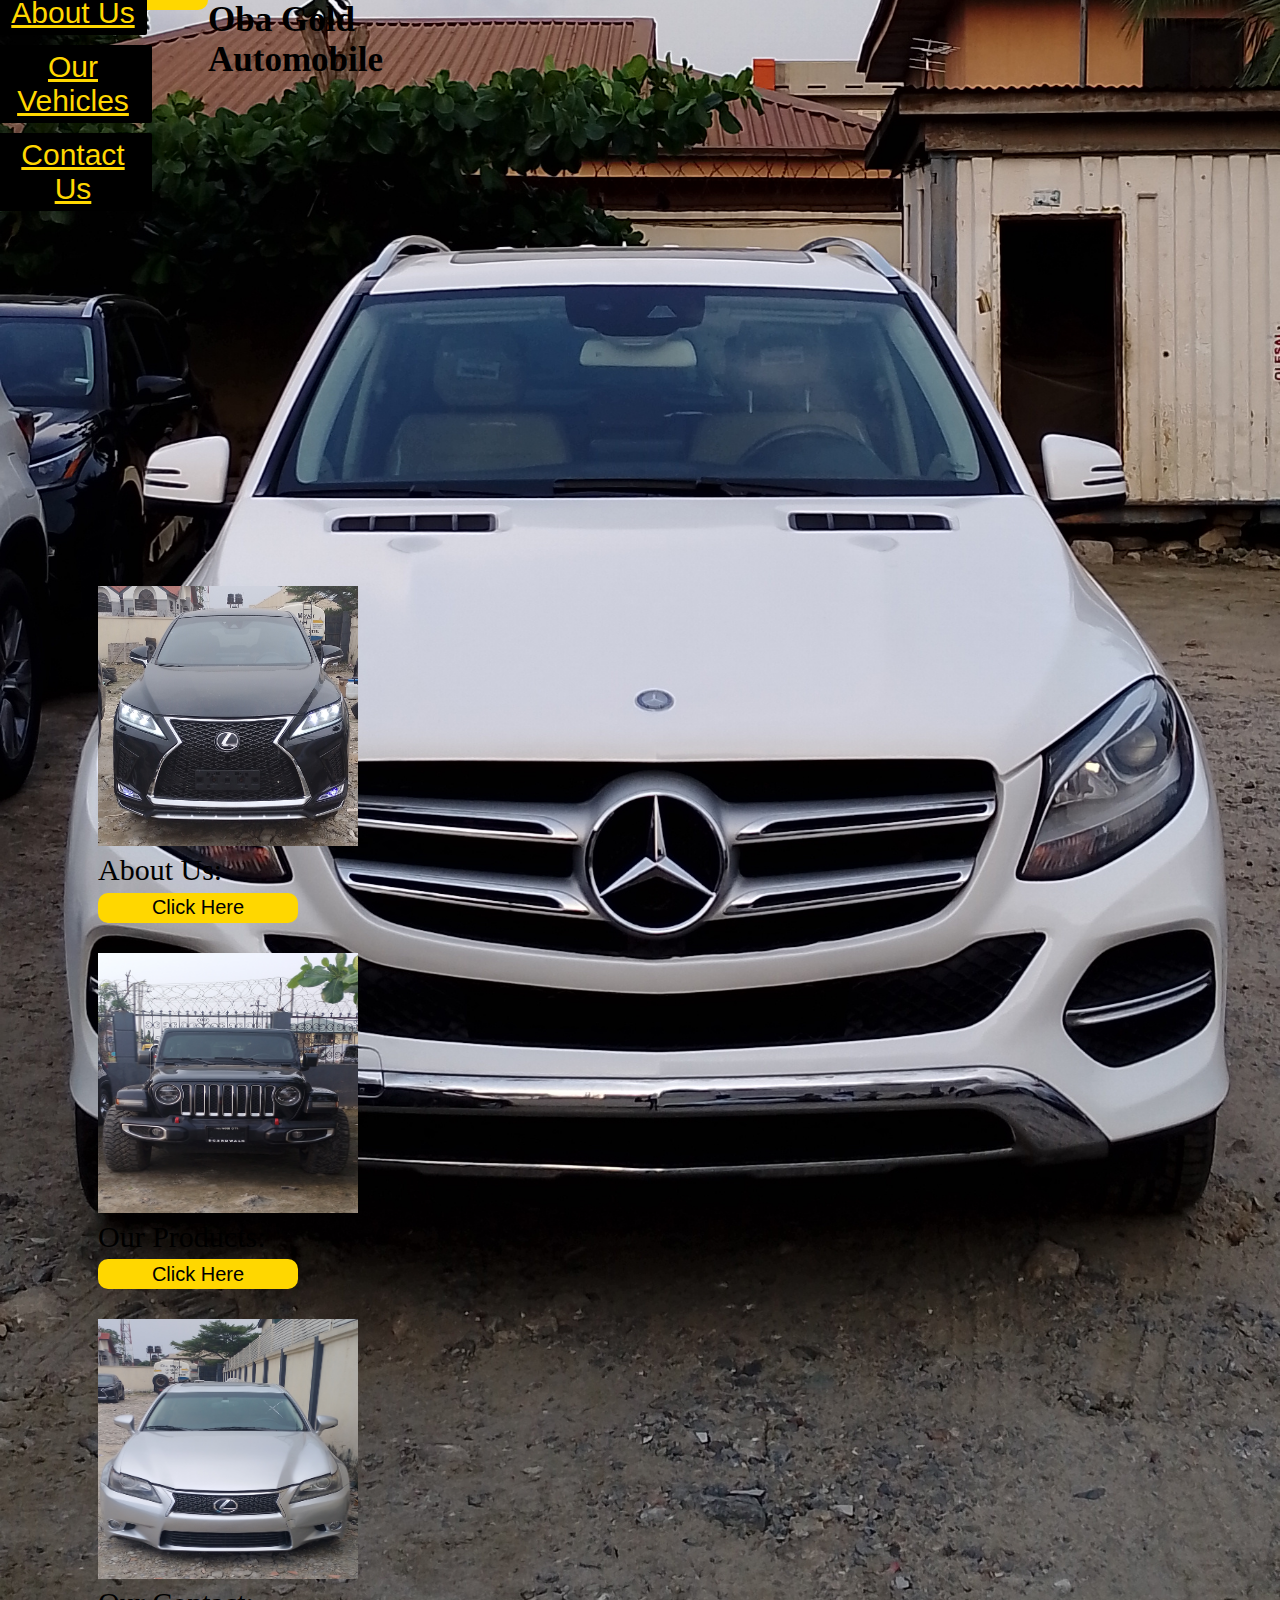
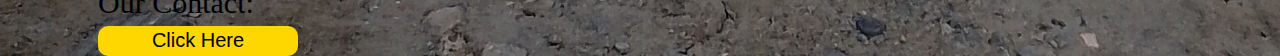
<file: index.html>
<!DOCTYPE html>
<html lang="en">
<head>
    <meta charset="UTF-8">
    <meta http-equiv="X-UA-Compatible" content="IE=edge">
    <meta name="viewport" content="width=device-width, initial-scale=1.0">
    <title>linking html to css</title>
    <link rel="stylesheet" href="styles.css">
    
</head>
<body>
    <h2>Oba Gold <br>Automobile</h2>

    <div class="container">
        
        <nav>
            
            <ul>
                <button>
                    
                <li><a href="about.html">About Us</a> </li>
                <li><a href="cars.html">Our Vehicles</a></li>
                <li><a href="https://wa.link/sejfi9">Contact Us</a></li>
                </button>
            </ul>
            
        </nav>
    </div>
<p>
    <div class="price">
        <figure>
          <img src="./images/IMG_215132_6324.jpeg" alt="" width="260px" height="260px" />
          <figcaption>About Us: <br /><a href="about.html"><button>Click Here</button></a></figcaption>
        </figure><p>
            <figure>
                <img src="./images/IMG_120709_6324.jpeg" alt="" width="260px" height="260px" />
                <figcaption>Our Products: <br /><a href="cars.html"><button>Click Here</button></a> </figcaption>
              </figure>
        </p>
        
    </p>
    
    <figure>
        <img src="./images/IMG_200039_8324.jpeg" alt="" width="260px" height="260px" />
        <figcaption>Our Contact: <br /><a href="https://wa.link/sejfi9"><button>Click Here</button></a> </figcaption>
      </figure>
        
      </div>
      
      
       
      </div>
      

        
</p>
</body>
</html>
</file>
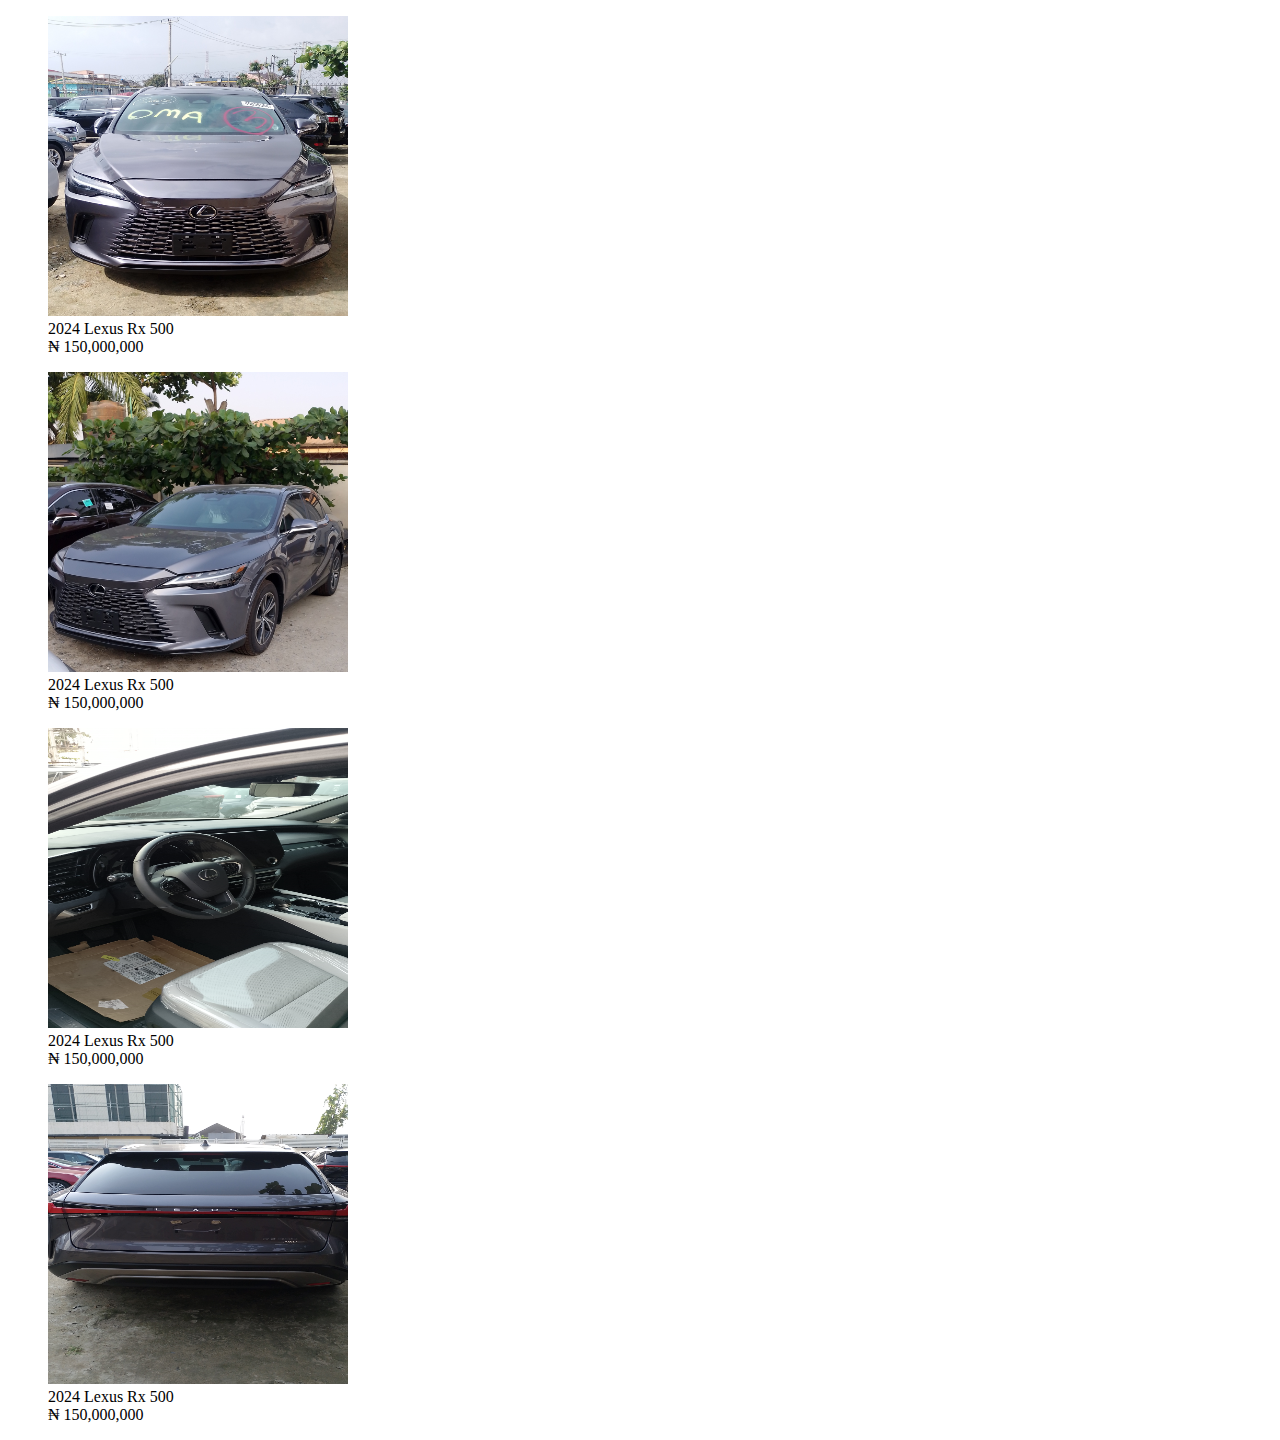
<file: 2024lexus.html>
<!DOCTYPE html>
<html lang="en">
<head>
    <meta charset="UTF-8">
    <meta name="viewport" content="width=device-width, initial-scale=1.0">
    <title>Document</title>
    <style>
        .price{
            align-items: center;
        
        }
        .h2{
          align-items: center;
          
        }
       

    </style>
</head>
<body>

<div class="price">
    <figure>
      <img src="./newcars/IMG_20241122_143432 (1).jpg" alt="" width="300px" height="300px" />
      <figcaption>2024 Lexus Rx 500 <br>&#8358 150,000,000 <br /> 
  </div>


  <div class="price">
    <figure>
      <img src="./newimages2/2024 Lexus Rx.jpg" alt="" width="300px"height="300px" />
      <figcaption> 2024 Lexus Rx 500 <br>&#8358 150,000,000<br /> 

  </div>


  <div class="price">
    <figure>
      <img src="./newimages2/IMG_20241210_165301.jpg" alt="" width="300px" height="300px" />
      <figcaption>2024 Lexus Rx 500 <br> &#8358 150,000,000 <br /> 

  </div>

  <div class="price">
    <figure>
      <img src="./newimages2/IMG_20241210_165324.jpg" alt="" width="300px" height="300px" />
      <figcaption>2024 Lexus Rx 500 <br> &#8358 150,000,000 <br /> 
  </div>

  </body>
  </html>
</file>
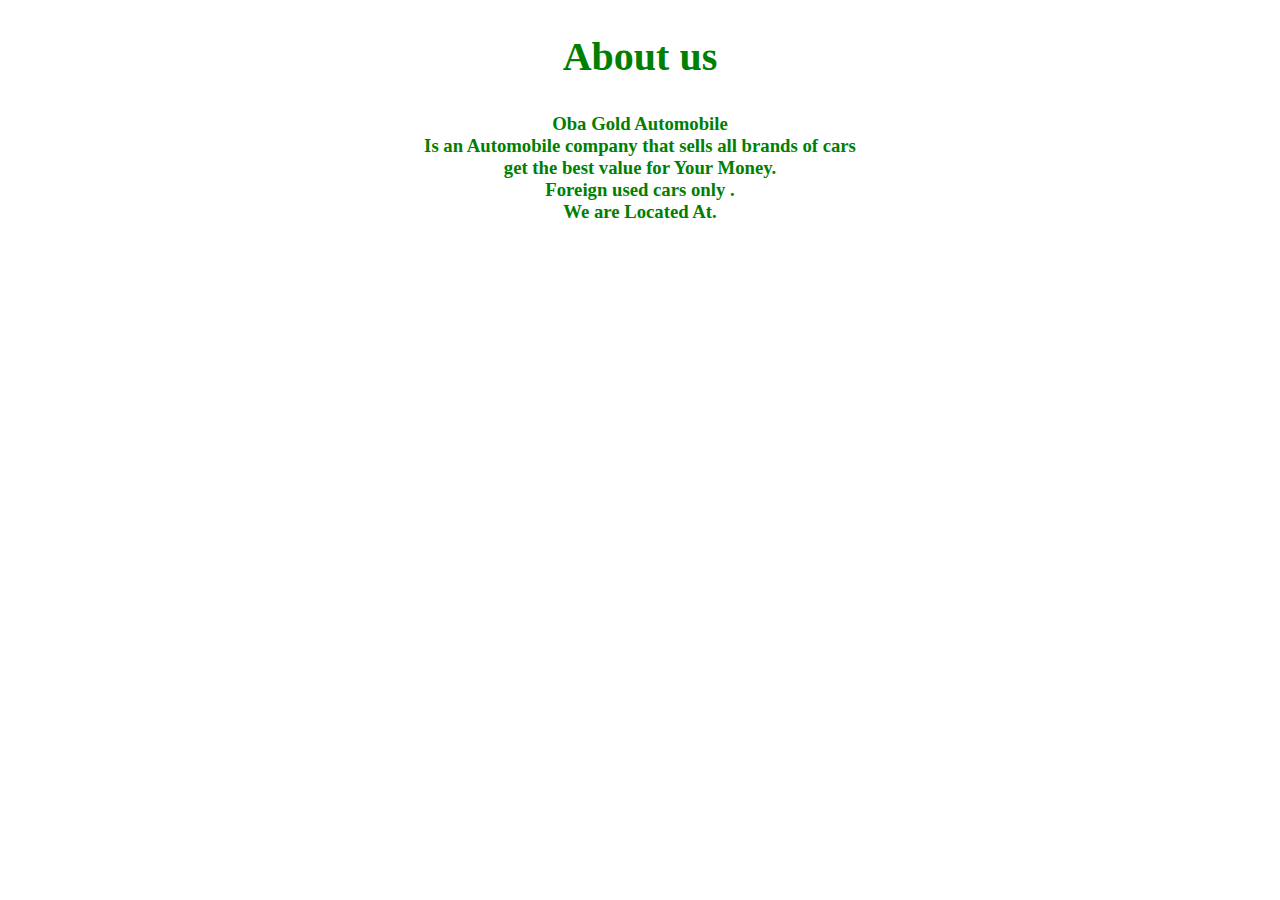
<file: about.html>
<!DOCTYPE html>
<html lang="en">
<head>
    <meta charset="UTF-8">
    <meta name="viewport" content="width=device-width, initial-scale=1.0">
    <title>Document</title>
    <style>
        .about 
{
	text-align: center;
    color: green;
    font-size: 40px;
}
#about 
{
	
}
h3{
    text-align: center;
    color: green;
    
}
    </style>
</head>
<body>
   
    
                            <h2 class="about ">About us</h2>
                            <h3>Oba Gold Automobile<br> Is an Automobile company that sells all brands of cars <br> get the best value for Your Money.<br>Foreign used cars only  . <br> We are Located At.</h3>
                            
                        </div> <!-- /.section-content -->
                    </div>
                </div> <!-- /.row -->
            </div> <!-- /.container-fluid -->
        </div> <!-- /.wrapper -->
    </section> <!-- /#about -->
</body>
</html>
</file>
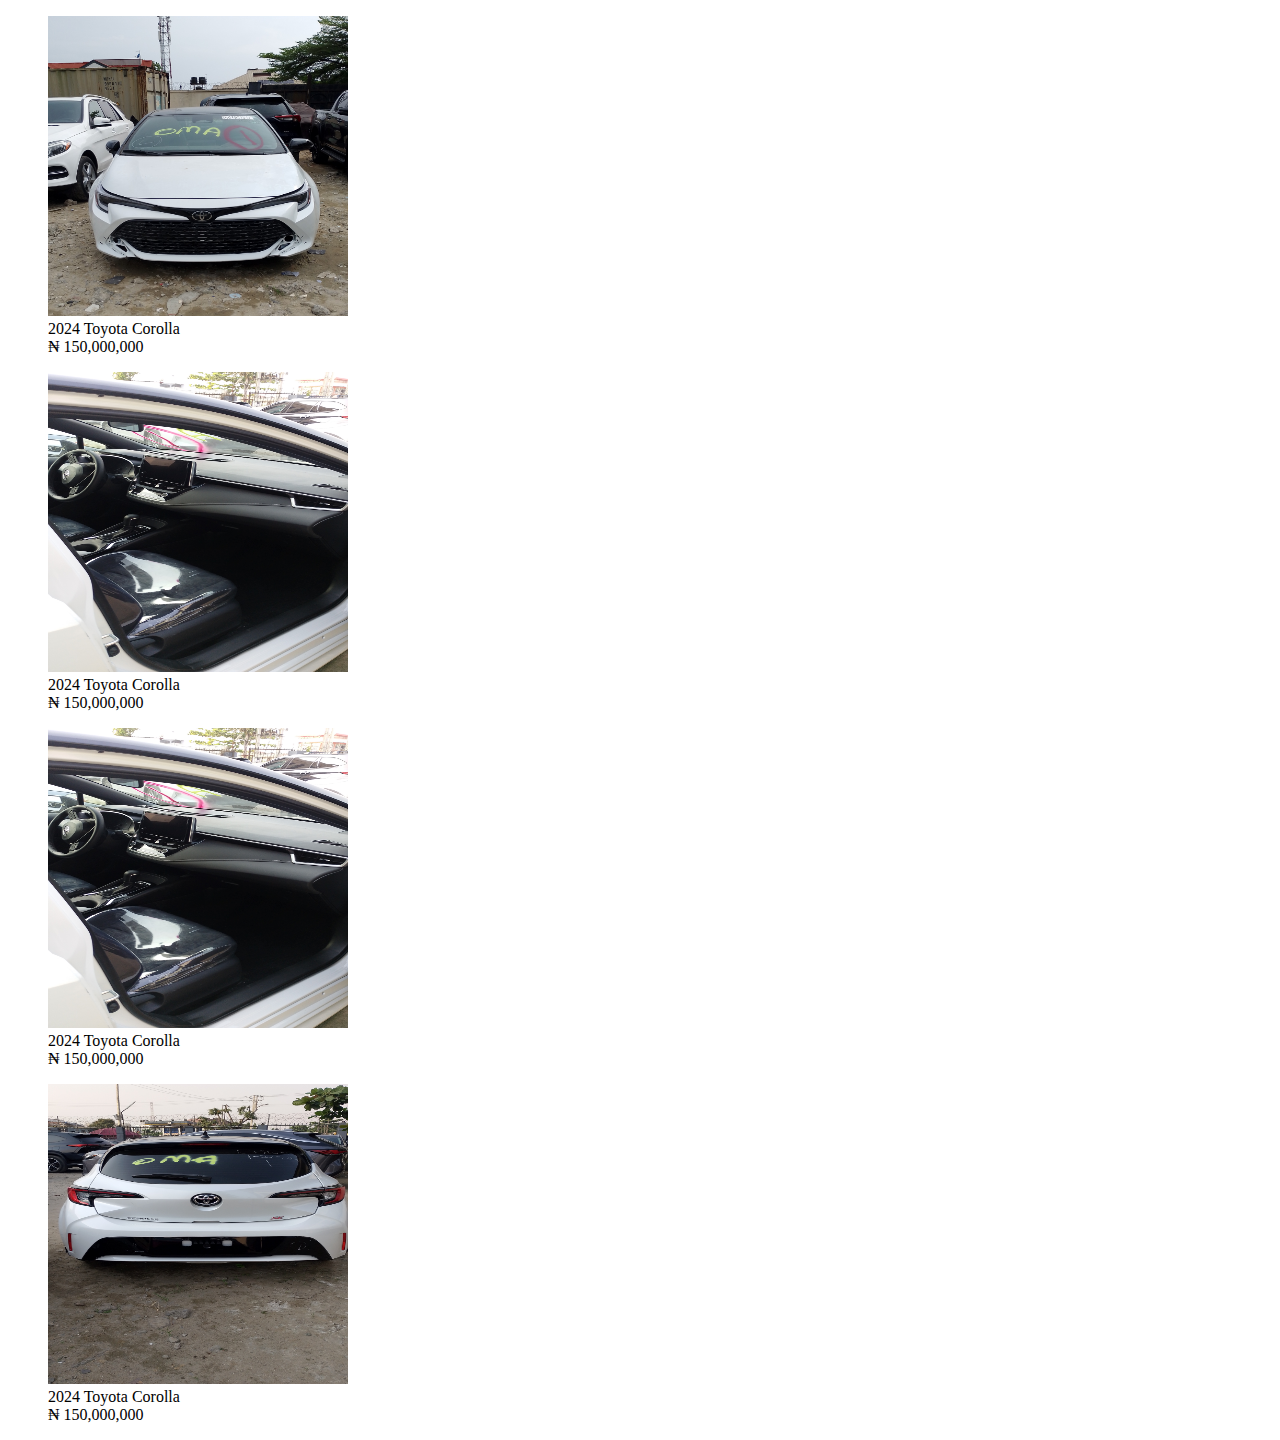
<file: corolla.html>
<!DOCTYPE html>
<html lang="en">
<head>
    <meta charset="UTF-8">
    <meta name="viewport" content="width=device-width, initial-scale=1.0">
    <title>Document</title>
    <style>
        .price{
            align-items: center;
        
        }
        .h2{
          align-items: center;
          
        }
       

    </style>
</head>
<body>



<div class="price">
    <figure>
      <img src="./newimages2/IMG_20241123_151644corolla.jpg" alt="" width="300px" height="300px" />
      <figcaption>2024 Toyota Corolla <br>&#8358 150,000,000 <br /> 
  </div>


  <div class="price">
    <figure>
      <img src="./newimages2/IMG_20241210_165151.jpg" alt="" width="300px" height="300px" />
      <figcaption> 2024 Toyota Corolla <br>&#8358 150,000,000<br /> 

  </div>


  <div class="price">
    <figure>
      <img src="./newimages2/IMG_20241210_165151.jpg" alt="" width="300px" height="300px" />
      <figcaption>2024 Toyota Corolla<br> &#8358 150,000,000 <br /> 

  </div>

  <div class="price">
    <figure>
      <img src="./newimages2/IMG_20241210_165211.jpg" alt="" width="300px" height="300px" />
      <figcaption>2024 Toyota Corolla <br> &#8358 150,000,000 <br /> 
  </div>
</body>
</html>
</file>
<file: styles.css>
p {
    color: red;
    
}

body {
    background: url(./newimages/IMG_20240320_182032.jpg);
    background-repeat: no-repeat;
    height: 80vh;
    width: 100%;
    background-size: cover;
    background-position: center;
    margin-top: -200px;
}

.container {
    color:gold;
    font-size: 30px;
    margin-left: -70px;
    margin-top: 100px;

    
}
h2{
    margin-left: 200px;
    margin-top:200px;
    color: black;
    font-size: 35px;
    
}

nav {
    display: flex;
    justify-content: space-between;
    align-items: center;
    margin-left: 30px;
    margin-top: -230px;
    margin-bottom: 5px;
    

}

nav ul li {
    display: inline-block;
    padding: 10px 20px;
    list-style: none;
    font-size: 30px;
    border: none;
    border-radius: 2px;
    padding: 5px 12px;
    background-color: black;
    margin-right:50px;
    margin-left: -20px;
    margin-top: 10px;
   color: gold;
}
nav ul li a {
    color: gold;
}

.price{
    margin-top: 350px;
    align-items: center;
    color: black;
    margin-left: 50px;
    font-size: 30px;

}

button {
    width: 200px;
    height: 30px;
    border: none;
    border-radius: 10px;
    background-color: gold;
    color: black;
    font-size: 20px;
}
</file>
